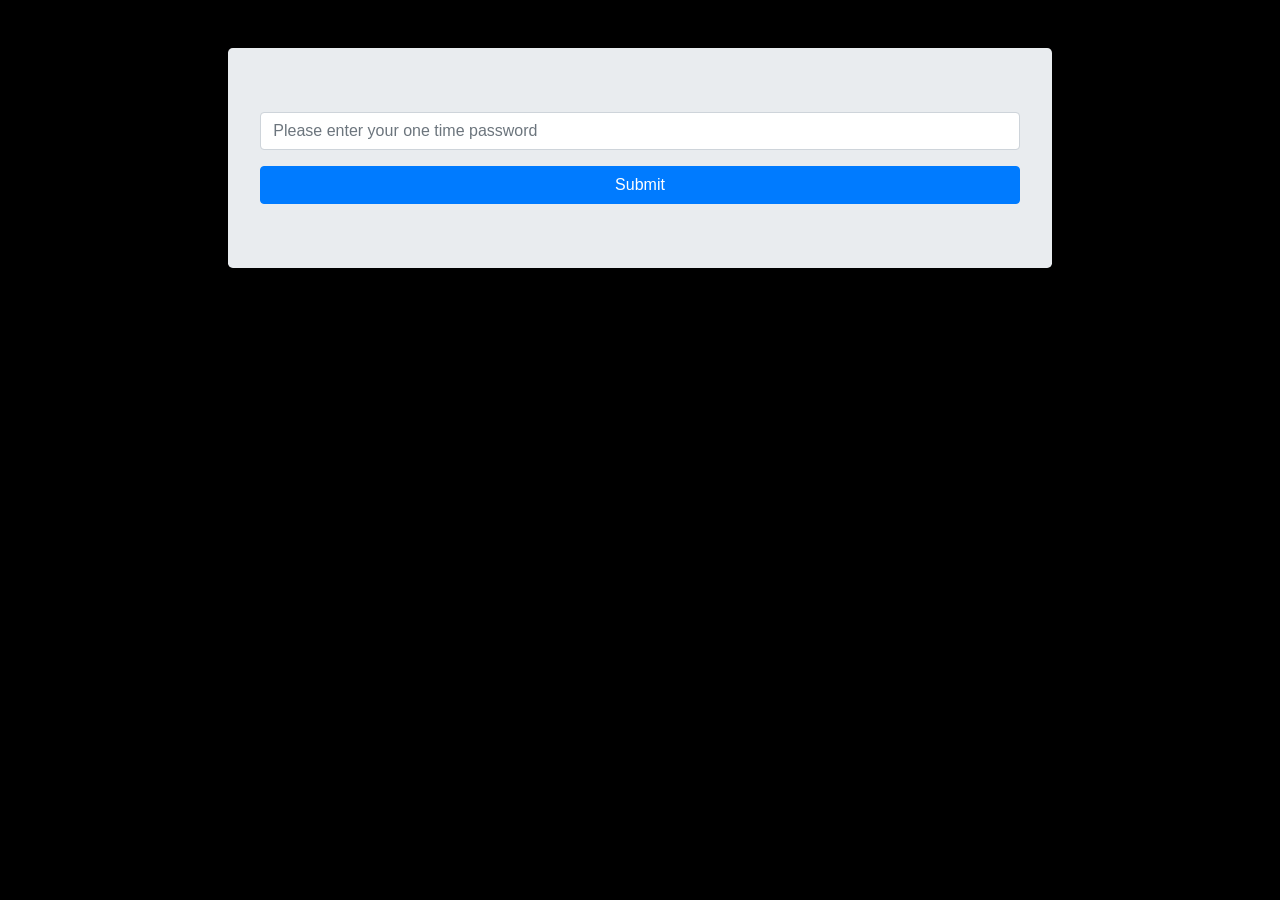
<file: Health/recordssystem/templates/auth/otp.htm>
<!DOCTYPE html>
<html>
<head>
    <meta charset="utf-8" />
    <meta http-equiv="X-UA-Compatible" content="IE=edge">
    <title>Page Title</title>
    <meta name="viewport" content="width=device-width, initial-scale=1">
   <!--  <link rel="stylesheet" type="text/css" href="static/css/custom_dashboard.css"> -->
   <link rel="stylesheet" href="https://stackpath.bootstrapcdn.com/bootstrap/4.1.3/css/bootstrap.min.css" integrity="sha384-MCw98/SFnGE8fJT3GXwEOngsV7Zt27NXFoaoApmYm81iuXoPkFOJwJ8ERdknLPMO" crossorigin="anonymous">
   <link rel="icon" href="static/FHSS-Logo.png">
</head>
<body style="background: black">
    <div class="container col-md-8 mt-5 col-sm-12">
        <div class="jumbotron w-100" style="width: 100%">
            <form method="POST" action="/verify" class="text-center w-100" style="width: 100% !important">
                <input class="form-control" name="token" type="text" placeholder="Please enter your one time password" required>
                <input type="submit" class="btn mt-3 btn-primary w-100">
            </form>
        </div>
    </div>
    <script src="https://code.jquery.com/jquery-3.3.1.slim.min.js" integrity="sha384-q8i/X+965DzO0rT7abK41JStQIAqVgRVzpbzo5smXKp4YfRvH+8abtTE1Pi6jizo" crossorigin="anonymous"></script>
    <script src="https://cdnjs.cloudflare.com/ajax/libs/popper.js/1.14.3/umd/popper.min.js" integrity="sha384-ZMP7rVo3mIykV+2+9J3UJ46jBk0WLaUAdn689aCwoqbBJiSnjAK/l8WvCWPIPm49" crossorigin="anonymous"></script>
    <script src="https://stackpath.bootstrapcdn.com/bootstrap/4.1.3/js/bootstrap.min.js" integrity="sha384-ChfqqxuZUCnJSK3+MXmPNIyE6ZbWh2IMqE241rYiqJxyMiZ6OW/JmZQ5stwEULTy" crossorigin="anonymous"></script>
</body>
</html>
</file>
